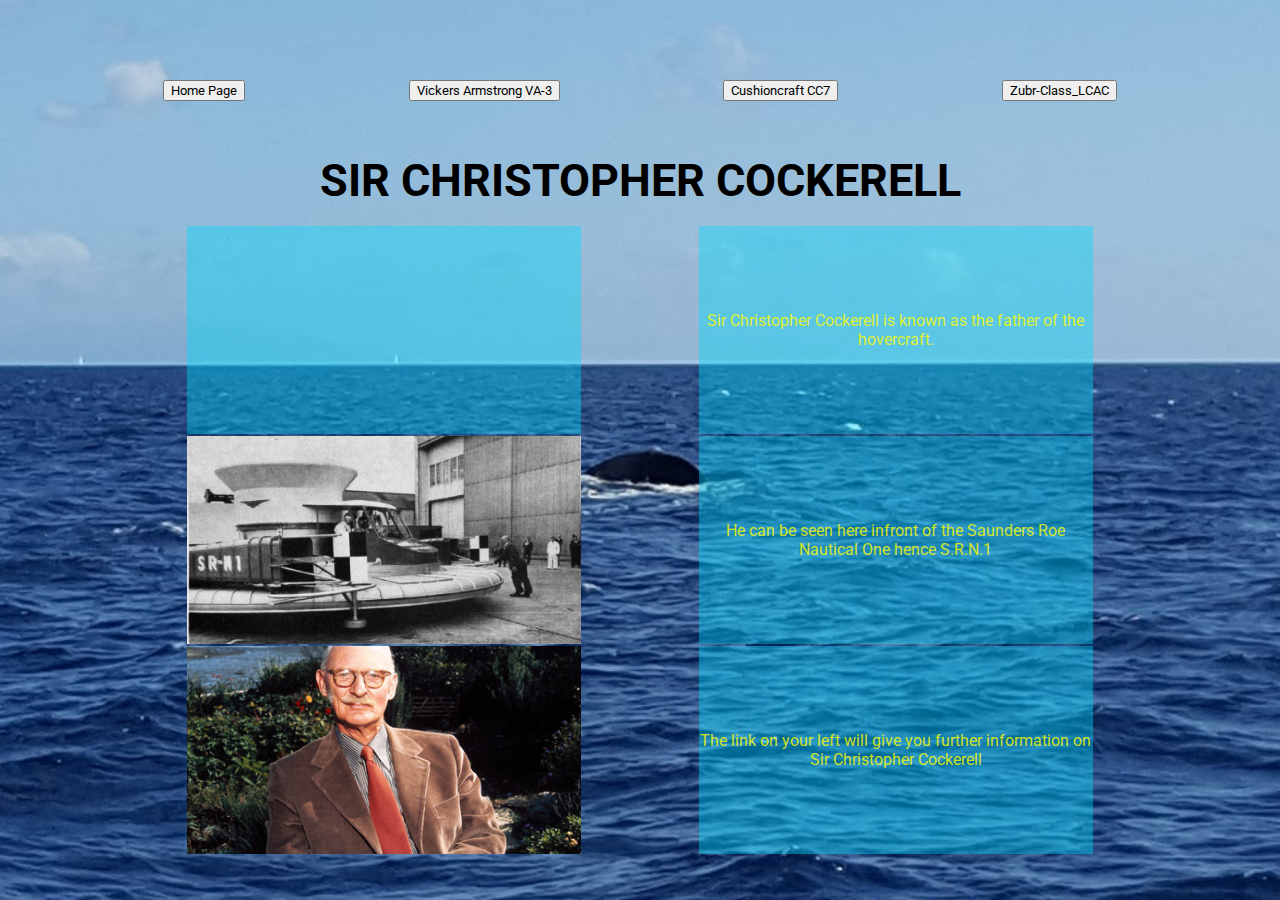
<file: index.html>
<!DOCTYPE html>
<html lang="en">
<head>
    <meta charset="UTF-8">
<link rel="stylesheet" href="main.css">
    <title>INDEX</title>
</head>
<body>
    <div class="container">
        <div id="navbar">
            <a href="index.html"><button>Home Page</button></a>
            <a href="va3.html"><button>Vickers Armstrong VA-3</button></a>
            <a href="cc7.html"><button>Cushioncraft CC7</button></a>
            <a href="zubr.html"><button>Zubr-Class_LCAC</button></a>
        </div>
    <div class="title">
        SIR CHRISTOPHER COCKERELL
    </div>
    <div class="contentbox">
        <div class="subcontent">
            <div class="subsubcontent">
                <iframe class="imaging" src="https://www.youtube.com/embed/-ZvSQsIwXmg" title="YouTube video player" frameborder="0" allow="accelerometer; autoplay; clipboard-write; encrypted-media; gyroscope; picture-in-picture" allowfullscreen></iframe>
        
            </div>
            <div class="subsubcontent">
                <img class="imaging" src="picsnstuff/hovercraft-pic-srn1.jpg"alt="Sir christoper cockerell infront of SRN1">  
            </div>
            <div class="subsubcontent">
                <a href="https://en.wikipedia.org/wiki/Christopher_Cockerell"target="_blank"><img class="imaging" src="picsnstuff/Christopher Cockerell.jpg" alt="Sir Christopher Cockerell" ></a>
            </div>
        </div>

        <div class="subcontent">
            <div class="subsubcontent">
                Sir Christopher Cockerell
                 is known as 
                 the father of the hovercraft.

            </div>
            <div class="subsubcontent">
                He can be seen here infront 
                of the Saunders Roe Nautical One 
                hence 
                S.R.N.1
            </div>
            <div class="subsubcontent">
                The link on your left 
                will give you further information on 
                Sir Christopher Cockerell
            
        </div>
        

    </div>

    </div>
</body>
</html>
</file>
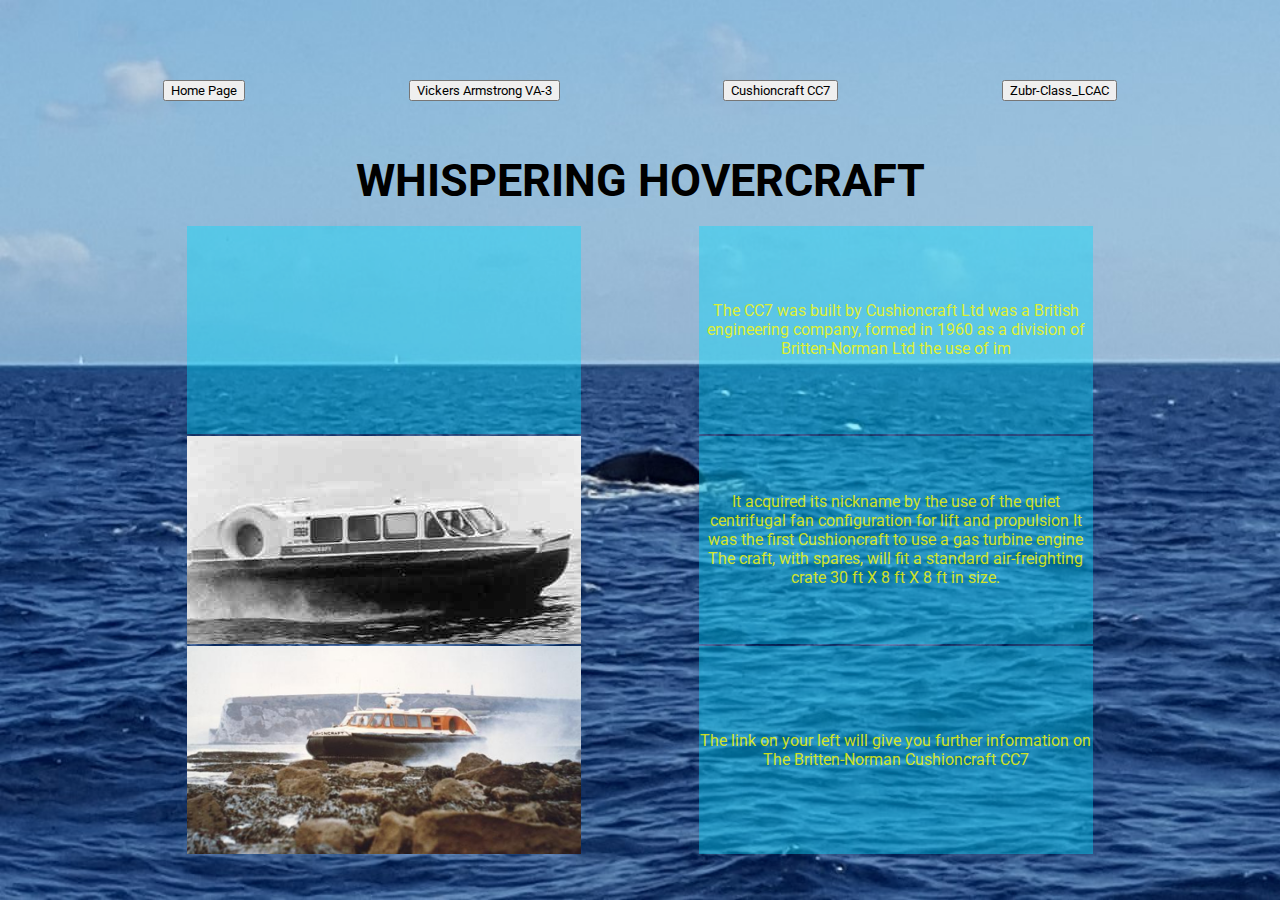
<file: cc7.html>
<!DOCTYPE html>
<html lang="en">
<head>
    <meta charset="UTF-8">
<link rel="stylesheet" href="main.css">
    <title>CC-7</title>
</head>
<body>
    <div class="container">
        <div id="navbar">
            <a href="index.html"><button>Home Page</button></a>
            <a href="va3.html"><button>Vickers Armstrong VA-3</button></a>
            <a href="cc7.html"><button>Cushioncraft CC7</button></a>
            <a href="zubr.html"><button>Zubr-Class_LCAC</button></a>
        </div>
    <div class="title">
        WHISPERING HOVERCRAFT
    </div>
    <div class="contentbox">
        <div class="subcontent">
            <div class="subsubcontent">
                <iframe class="imaging" src="https://www.youtube.com/embed/RySJdMCqWPM" title="YouTube video player" frameborder="0" allow="accelerometer; autoplay; clipboard-write; encrypted-media; gyroscope; picture-in-picture" allowfullscreen></iframe>
            </div>
            <div class="subsubcontent">
                <img width=class="imaging" src="picsnstuff/cc7hm (10).jpg" alt="Black and white cc7 flying across the waves">
            </div>
            <div class="subsubcontent">
                <a href="https://en.wikipedia.org/wiki/Cushioncraft#CC7"target="_blank"><img class="imaging" src="picsnstuff/cushioncraftcol.jpg" alt="A Britten Norman Cushion Craft CC7 flying across the rocky shoreline"></a>
            </div>
        </div>

        <div class="subcontent">
            <div class="subsubcontent">
                The CC7 was built by Cushioncraft Ltd was a British engineering company, formed in 1960 as a division of Britten-Norman Ltd
                the use of im
            </div>
            <div class="subsubcontent">
                It acquired its nickname by the use of the quiet centrifugal fan configuration for lift and propulsion
                It was the first Cushioncraft to use a gas turbine engine
                The craft, with spares, will fit a standard air-freighting crate 30 ft X 8 ft X 8 ft in size.
            </div>
            <div class="subsubcontent">
                The link on your left 
                will give you further information on
                The Britten-Norman Cushioncraft CC7
            
        </div>
          

    </div>

    </div>
</body>
</html>
</file>
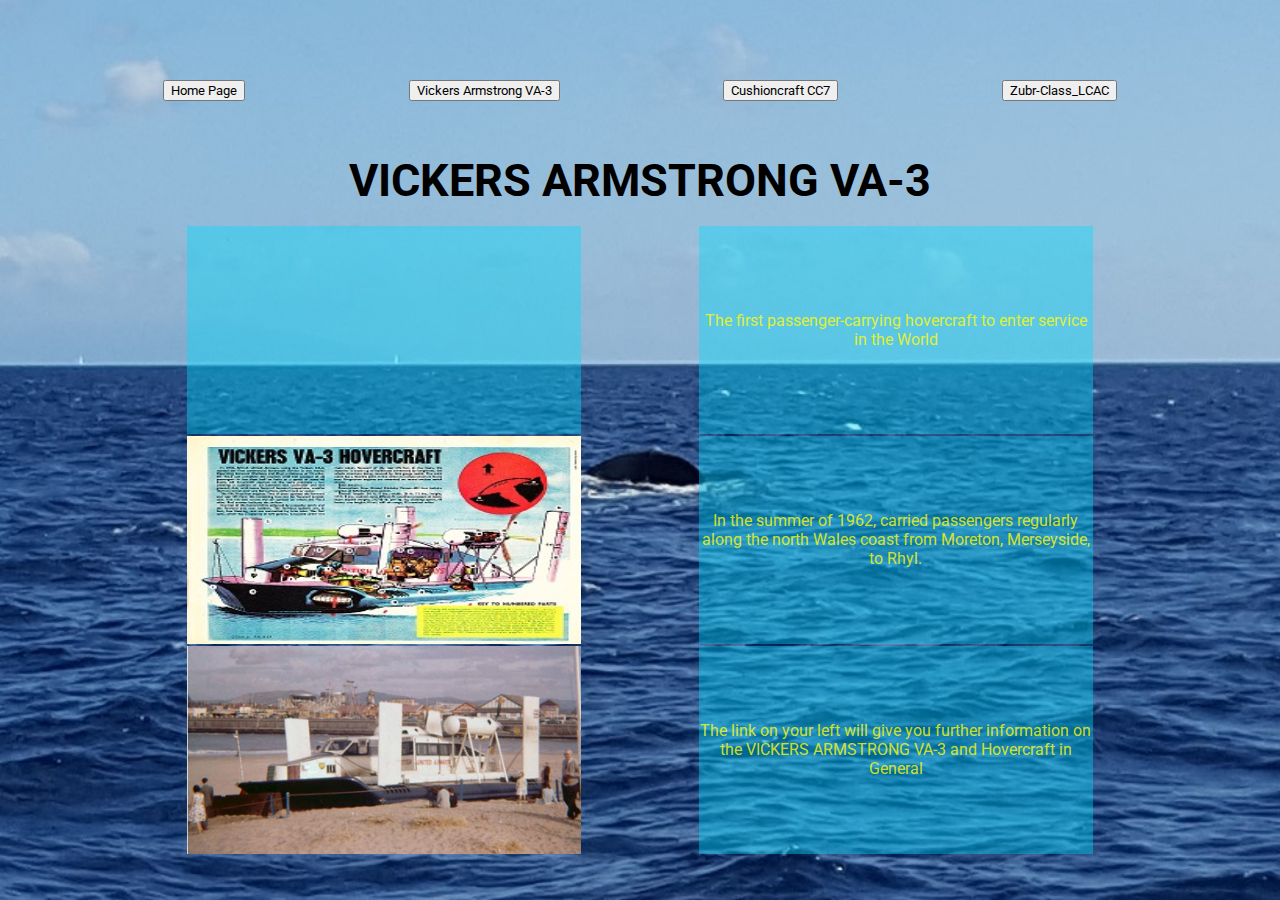
<file: va3.html>
<!DOCTYPE html>
<html lang="en">
<head>
    <meta charset="UTF-8">
<link rel="stylesheet" href="main.css">
    <title>VA-3</title>
</head>
<body>
    <div class="container">
        <div id="navbar">
            <a href="index.html"><button>Home Page</button></a>
            <a href="va3.html"><button>Vickers Armstrong VA-3</button></a>
            <a href="cc7.html"><button>Cushioncraft CC7</button></a>
            <a href="zubr.html"><button>Zubr-Class_LCAC</button></a>
        </div>
    <div class="title">
        VICKERS ARMSTRONG VA-3
    </div>  
      
    <div class="contentbox">
        <div class="subcontent">
            <div class="subsubcontent">
                <iframe class="imaging" src="https://www.youtube.com/embed/DaojQ8E1qj8" title="YouTube video player" frameborder="0" allow="accelerometer; autoplay; clipboard-write; encrypted-media; gyroscope; picture-in-picture" allowfullscreen></iframe>  
            </div>
            <div class="subsubcontent">
               <img class="imaging" src="picsnstuff/drawingkeyva3small.jpg" alt="The VA-3 landed on the beach">
            </div>
            <div class="subsubcontent">
                <a href="https://en.wikipedia.org/wiki/Hovercraft#Commercialization"target="_blank"><img class="imaging" src="picsnstuff/colourva3onbeach.jpg" alt="A Vickers Armstrong VA-3 on the beach" ></a>
            </div>
        </div>

        <div class="subcontent">
            <div class="subsubcontent">
                The first passenger-carrying hovercraft to enter service in the World
            </div>
            <div class="subsubcontent">
                In the summer of 1962, carried passengers regularly along the north Wales coast from Moreton, Merseyside, to Rhyl.
            </div>
            <div class="subsubcontent">
                The link on your left 
                will give you further information on
                the VICKERS ARMSTRONG VA-3 and  Hovercraft in General
                
            
        </div>
          

    </div>

    </div>
</body>
</html>
</file>
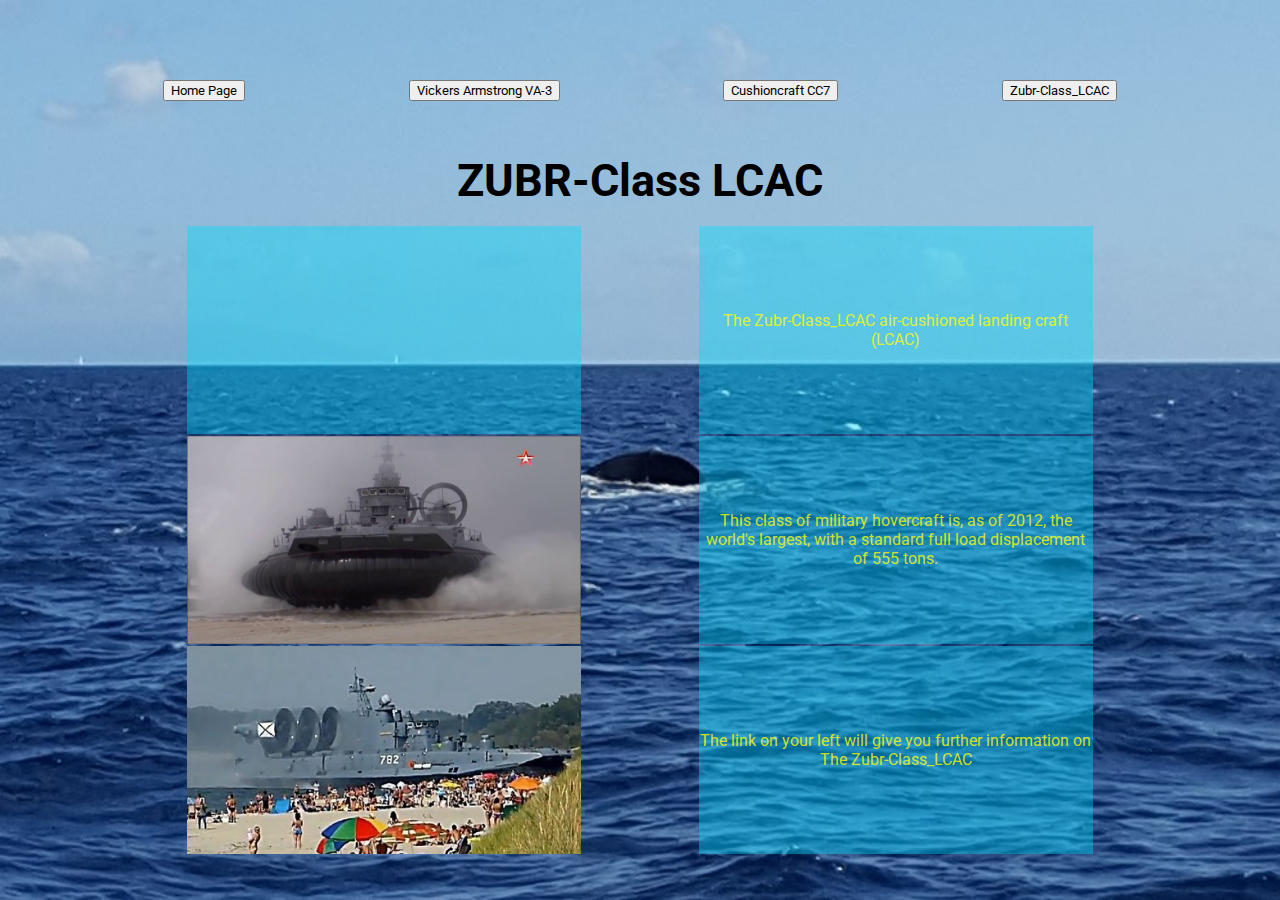
<file: zubr.html>
<!DOCTYPE html>
<html lang="en">
<head>
    <meta charset="UTF-8">
<link rel="stylesheet" href="main.css">
    <title>ZUBR</title>
</head>
<body>
    <div class="container">
        <div id="navbar">
            <a href="index.html"><button>Home Page</button></a>
            <a href="va3.html"><button>Vickers Armstrong VA-3</button></a>
            <a href="cc7.html"><button>Cushioncraft CC7</button></a>
            <a href="zubr.html"><button>Zubr-Class_LCAC</button></a>
        </div>
    <div class="title">
        ZUBR-Class LCAC 
    </div>    
    <div class="contentbox">
        <div class="subcontent">
            <div class="subsubcontent">
                <iframe class="imaging"src="https://www.youtube.com/embed/7lAPBK29CdA" title="YouTube video player" frameborder="0" allow="accelerometer; autoplay; clipboard-write; encrypted-media; gyroscope; picture-in-picture" allowfullscreen></iframe>
            </div>
            <div class="subsubcontent">
                <img class="imaging" src="picsnstuff/zubrfront.jpg" alt="large hovercraft coming straight at you">
            </div>
            <div class="subsubcontent">
                <a href="https://en.wikipedia.org/wiki/Zubr-class_LCAC"target="_blank"><img class="imaging" src="picsnstuff/zubr4icecream.jpg" alt="A Zubr-class_LCAC on the seafront going for an icecream perhaps"></a>
            </div>
        </div>

        <div class="subcontent">
            <div class="subsubcontent">
                The Zubr-Class_LCAC
                air-cushioned landing craft (LCAC)
                
            </div>
            <div class="subsubcontent">
                This class of military hovercraft is, as of 2012, the world's largest, with a standard full load displacement of 555 tons.
            </div>
            <div class="subsubcontent">
                The link on your left 
                will give you further information on
                The Zubr-Class_LCAC
            
        </div>
          

    </div>

    </div>
</body>
</html>
</file>
<file: main.css>
@import url('https://fonts.googleapis.com/css2?family=Roboto:wght@500&display=swap');




* {
    box-sizing: border-box;
    font-family: 'Roboto', sans-serif;
    /* color: rgba(255, 252, 0, 0.8); */
}

body {

    margin: 0px;
    /* background-image: url(picsnstuff/oceantail.jpg);
    background-size: cover;
    background-repeat: no-repeat; */

}
.container {
    
    width: 100%;
    height: 100vh;
    margin: 0px;
    background-image: url(picsnstuff/oceantail.jpg);
    background-size: cover;
    background-repeat: no-repeat; 
    
    
    display: flex;
    flex-direction: column;
    background-size: 100% 100%;
    
    background-attachment: fixed;
    justify-content: center;
    align-items: center;

   

}

#navbar {
    width:100%;
    height:10%;
    /*background-color: blueviolet;*/
    display: flex;
    justify-content: space-evenly;
    align-items: center;
    color: black;
}

.title {
    width:100%;
    height:10%;
    /*background-color: rgb(43, 226, 58);*/
    display: flex;
    justify-content: center;
    align-items: center;
    font-size: 280%;
    font-weight: bold;
  
}
.contentbox {
    width:80%;
    height: 70%;
    /*background-color: bisque;*/
    display:flex;
    justify-content:space-around ;
    align-content: space-around;
    align-items: center;
}

.subcontent {
    height:100%;
    width:48%;
    /*background-color: cyan;*/
    display: flex;
    flex-direction: column;
    align-items: center;
    justify-items: center;
    justify-content: space-around;
    overflow: hidden;

}

.subsubcontent {

    height: 33%;
    width:  80%;
    background-color:rgba(0, 221, 255, 0.4);
    display:flex;
    justify-content:center;
    align-items:center;
    text-align: center;
    /* flex-flow:row, nowrap;  */
    color:rgba(255, 252, 0, 0.8);
    /* padding: 20%, 30%, 30%, 20%; */
    overflow: hidden;
}
.imaging {
    height: 100%;
    width: 100%;
}
/* .footer {
    width:100%;
    height:5%;
    background-color: blueviolet;
    display: flex;
    justify-content: space-evenly;
    align-items: center;
} */
</file>
